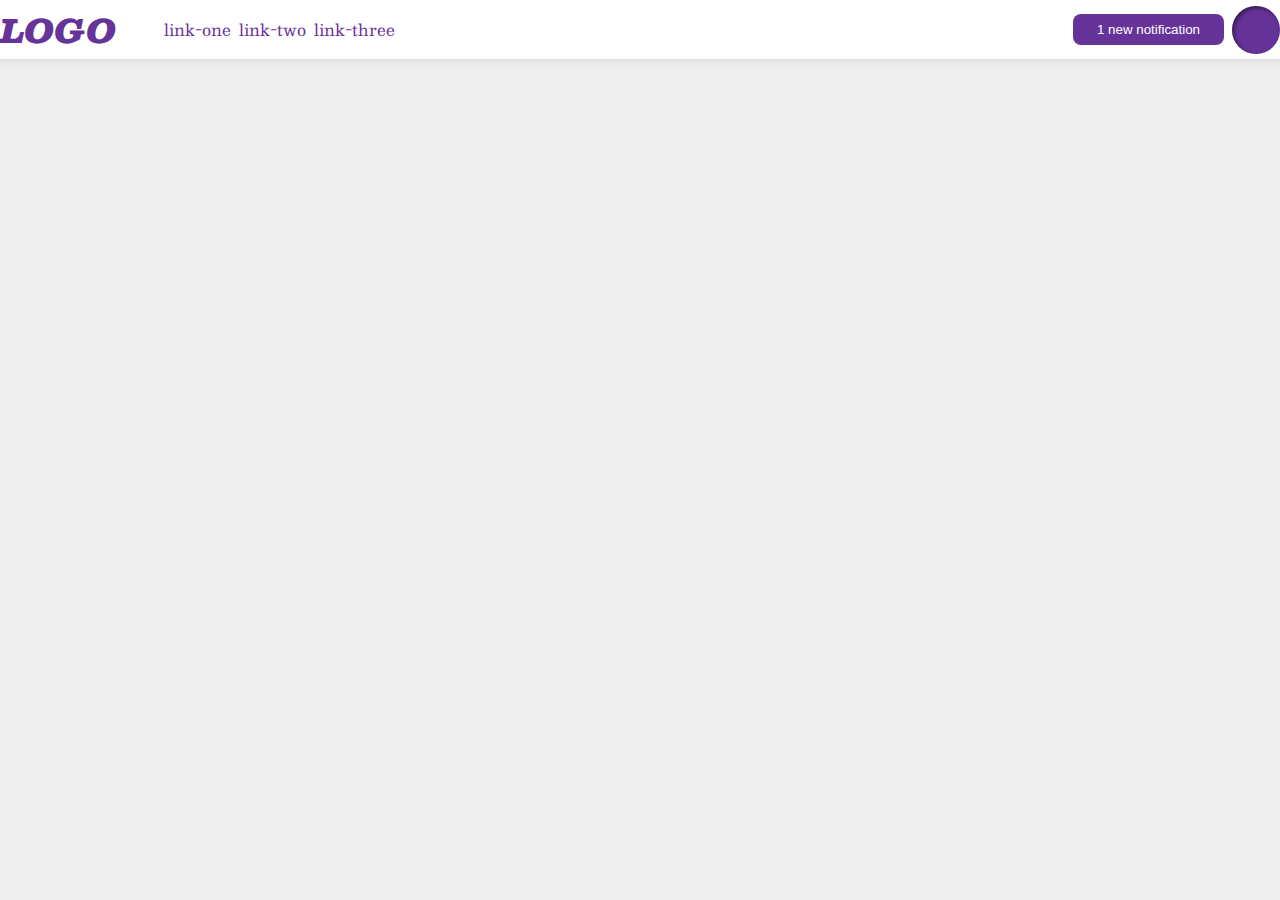
<file: flex/03-flex-header-2/index.html>
<!DOCTYPE html>
<html lang="en">
  <head>
    <meta charset="UTF-8">
    <meta http-equiv="X-UA-Compatible" content="IE=edge">
    <meta name="viewport" content="width=device-width, initial-scale=1.0">
    <title>Flex Header 2</title>
    <link rel="stylesheet" href="style.css">
  </head>
  <body>
    <div class="header">
      <div class="left-container">
        <div class="logo">
          LOGO
        </div>
        <ul class="links">
          <li><a href="https://google.com">link-one</a></li>
          <li><a href="https://google.com">link-two</a></li>
          <li><a href="https://google.com">link-three</a></li>
        </ul>
      </div>
      <div class="right-container">
        <button class="notifications">
          1 new notification
        </button>
        <div class="profile-image"></div>
      </div>
    </div>
  </body>
</html>
</file>
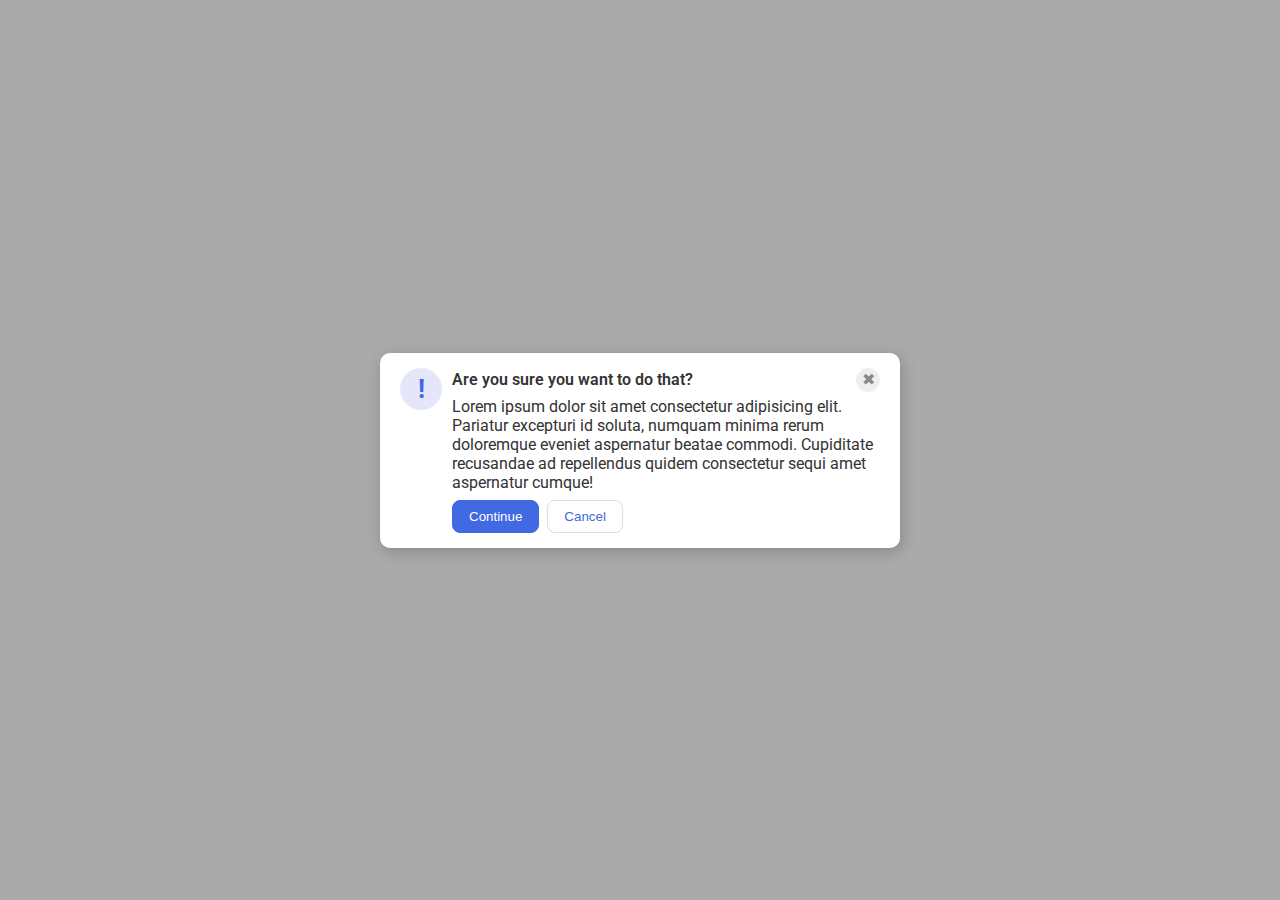
<file: flex/05-flex-modal/index.html>
<!DOCTYPE html>
<html lang="en">
  <head>
    <meta charset="UTF-8">
    <meta http-equiv="X-UA-Compatible" content="IE=edge">
    <meta name="viewport" content="width=device-width, initial-scale=1.0">
    <link rel="stylesheet" href="style.css">
    <title>Modal</title>
  </head>
  <body>
    <div class="modal">
      <div class="flex-col">
        <div class="icon">!</div>
      </div>
      <div class="flex-col">
        <div class="modal-head">
          <div class="header">Are you sure you want to do that?</div>
          <button class="close-button">✖</button>
        </div>
        <div class="modal-body">
          <div class="text">Lorem ipsum dolor sit amet consectetur adipisicing elit. Pariatur excepturi id soluta, numquam minima rerum doloremque eveniet aspernatur beatae commodi. Cupiditate recusandae ad repellendus quidem consectetur sequi amet aspernatur cumque!</div>
          <div class="flex">
            <button class="continue">Continue</button>
            <button class="cancel">Cancel</button>
          </div>
        </div>
      </div>
      
      
    </div>
  </body>
</html>
</file>
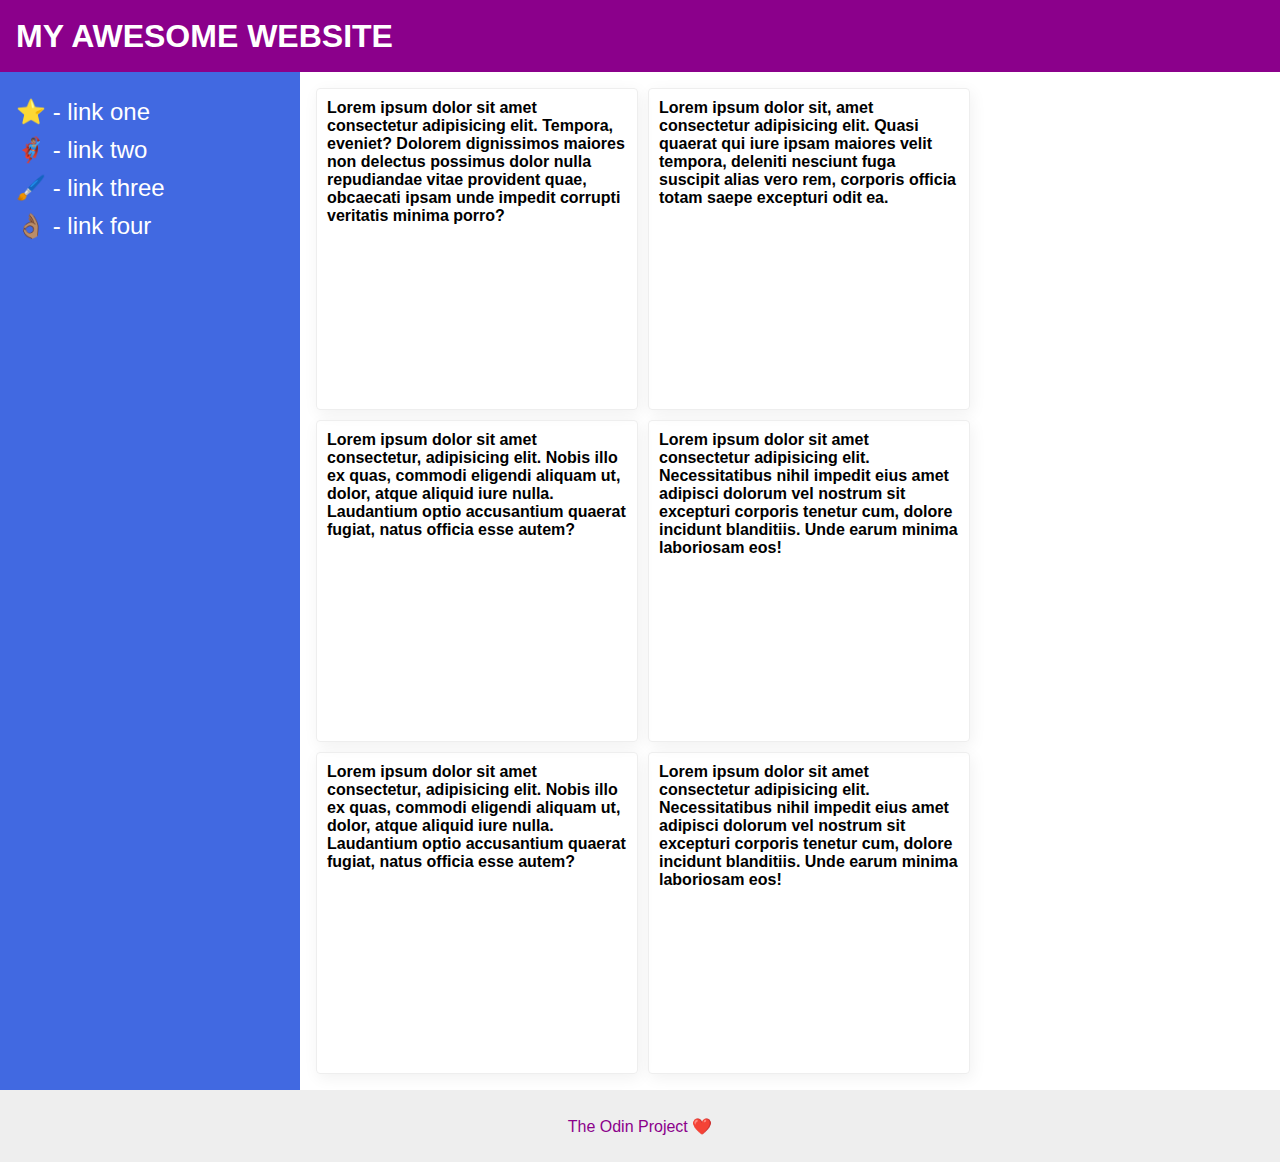
<file: flex/07-flex-layout-2/index.html>
<!DOCTYPE html>
<html lang="en">
  <head>
    <meta charset="UTF-8">
    <meta http-equiv="X-UA-Compatible" content="IE=edge">
    <meta name="viewport" content="width=device-width, initial-scale=1.0">
    <title>The Holy Grail</title>
    <link rel="stylesheet" href="style.css">
  </head>
  <body>
    <div class="header">
      MY AWESOME WEBSITE
    </div>
    <div class="content">
      <div class="sidebar">
        <ul>
          <li><a href="#">⭐ - link one</a></li>
          <li><a href="#">🦸🏽‍♂️ - link two</a></li>
          <li><a href="#">🖌️ - link three</a></li>
          <li><a href="#">👌🏽 - link four</a></li>
        </ul>
      </div>
      <div class="card-container">
        <div class="card">Lorem ipsum dolor sit amet consectetur adipisicing elit. Tempora, eveniet? Dolorem dignissimos maiores non delectus possimus dolor nulla repudiandae vitae provident quae, obcaecati ipsam unde impedit corrupti veritatis minima porro?</div>
        <div class="card">Lorem ipsum dolor sit, amet consectetur adipisicing elit. Quasi quaerat qui iure ipsam maiores velit tempora, deleniti nesciunt fuga suscipit alias vero rem, corporis officia totam saepe excepturi odit ea.</div>
        <div class="card">Lorem ipsum dolor sit amet consectetur, adipisicing elit. Nobis illo ex quas, commodi eligendi aliquam ut, dolor, atque aliquid iure nulla. Laudantium optio accusantium quaerat fugiat, natus officia esse autem?</div>
        <div class="card">Lorem ipsum dolor sit amet consectetur adipisicing elit. Necessitatibus nihil impedit eius amet adipisci dolorum vel nostrum sit excepturi corporis tenetur cum, dolore incidunt blanditiis. Unde earum minima laboriosam eos!</div>
        <div class="card">Lorem ipsum dolor sit amet consectetur, adipisicing elit. Nobis illo ex quas, commodi eligendi aliquam ut, dolor, atque aliquid iure nulla. Laudantium optio accusantium quaerat fugiat, natus officia esse autem?</div>
        <div class="card">Lorem ipsum dolor sit amet consectetur adipisicing elit. Necessitatibus nihil impedit eius amet adipisci dolorum vel nostrum sit excepturi corporis tenetur cum, dolore incidunt blanditiis. Unde earum minima laboriosam eos!</div>
        </div>
    </div>
    <div class="footer">
      The Odin Project ❤️
    </div>
  </body>
</html>
</file>
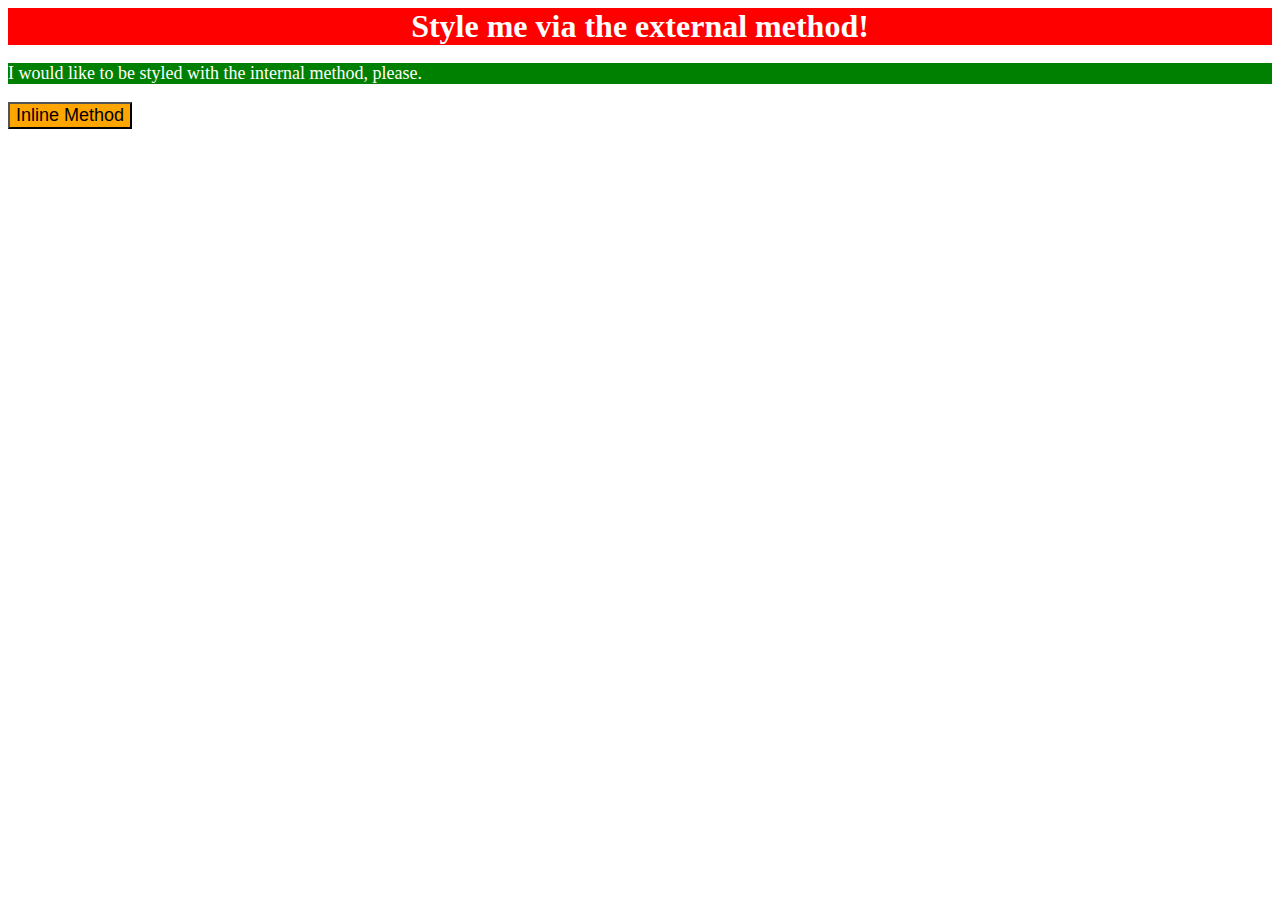
<file: foundations/01-css-methods/index.html>
<!DOCTYPE html>
<html lang="en">
  <head>
    <meta charset="UTF-8">
    <meta http-equiv="X-UA-Compatible" content="IE=edge">
    <meta name="viewport" content="width=device-width, initial-scale=1.0">
    <link rel="stylesheet" href="./styles.css">
    <title>Methods for Adding CSS</title>
  </head>
  <body>
    <div>Style me via the external method!</div>
    <style>
      body p{
        background-color: green;
        color:white;
        font-size:18px;
      }
    </style>
    <p>I would like to be styled with the internal method, please.</p>
    <button style="background-color: orange; font-size: 18px;">Inline Method</button>
  </body>
</html>
</file>
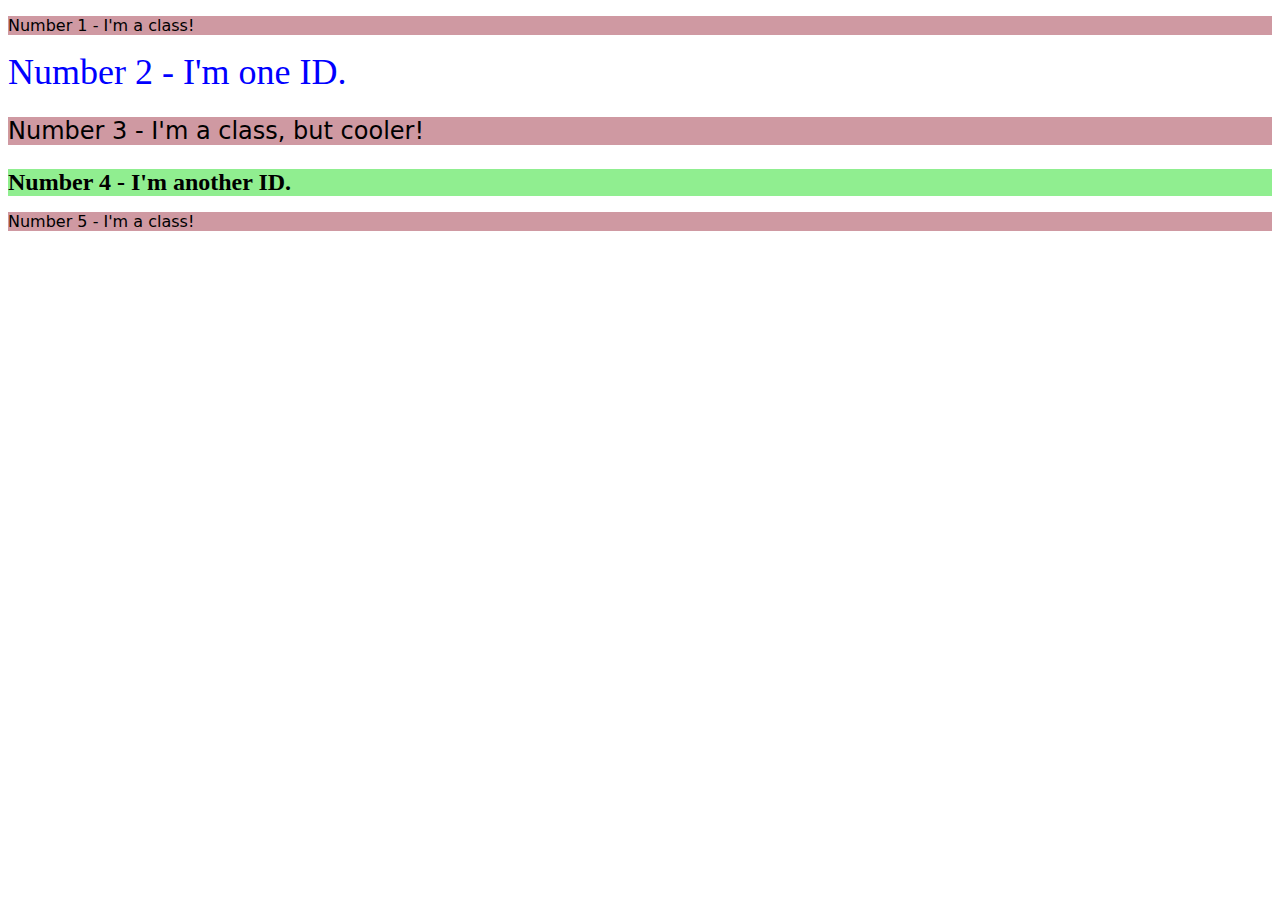
<file: foundations/02-class-id-selectors/index.html>
<!DOCTYPE html>
<html lang="en">
  <head>
    <meta charset="UTF-8">
    <meta http-equiv="X-UA-Compatible" content="IE=edge">
    <meta name="viewport" content="width=device-width, initial-scale=1.0">
    <title>Class and ID Selectors</title>
    <link rel="stylesheet" href="style.css">
  </head>
  <body>
    <p>Number 1 - I'm a class!</p>
    <div id="secondElement">Number 2 - I'm one ID.</div>
    <p class="thirdElement">Number 3 - I'm a class, but cooler!</p>
    <div id="fourthElement">Number 4 - I'm another ID.</div>
    <p>Number 5 - I'm a class!</p>
  </body>
</html>
</file>
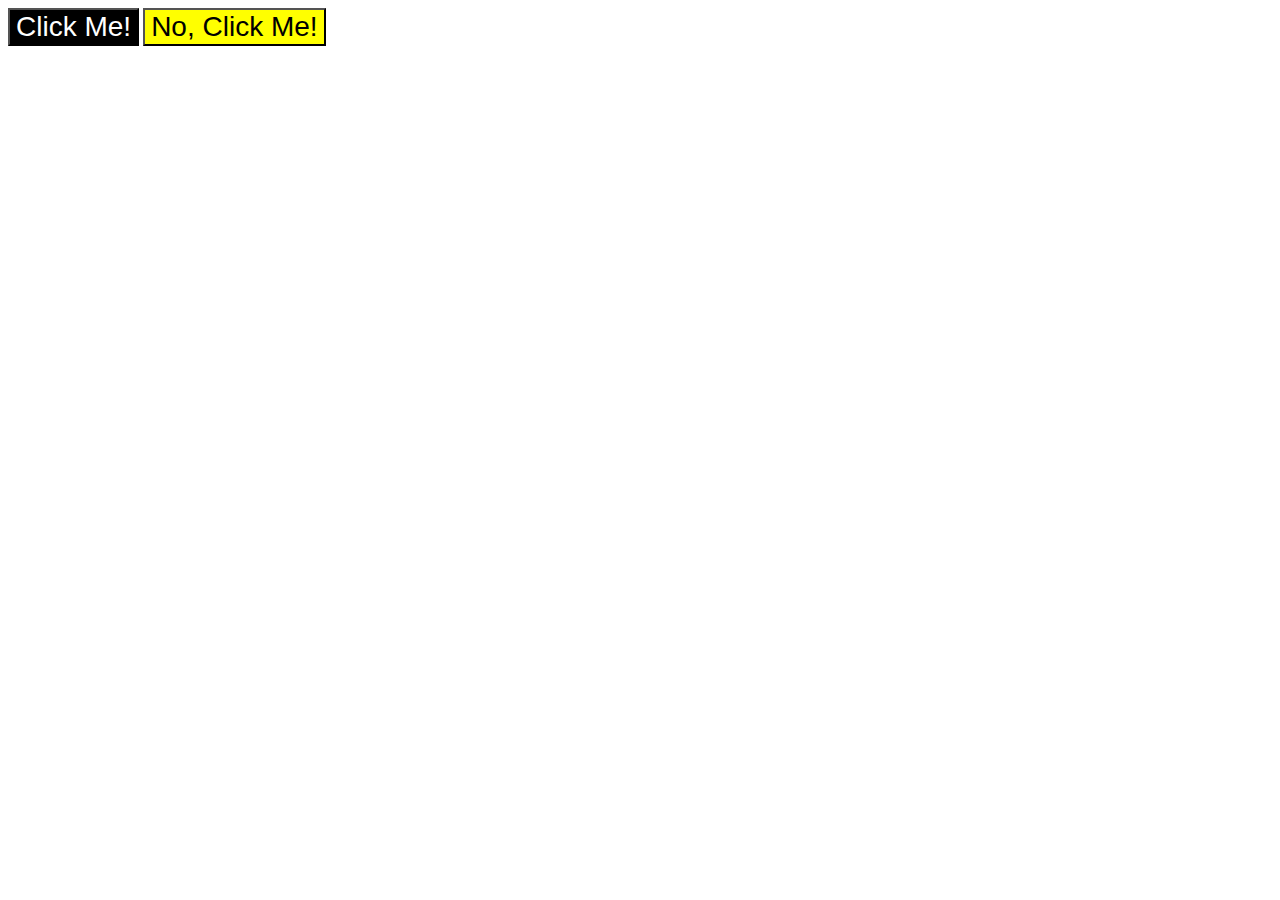
<file: foundations/03-grouping-selectors/index.html>
<!DOCTYPE html>
<html lang="en">
  <head>
    <meta charset="UTF-8">
    <meta http-equiv="X-UA-Compatible" content="IE=edge">
    <meta name="viewport" content="width=device-width, initial-scale=1.0">
    <title>Grouping Selectors</title>
    <link rel="stylesheet" href="style.css">
  </head>
  <body>
    <button class="button-group first">Click Me!</button>
    <button class="button-group second">No, Click Me!</button>
  </body>
</html>
</file>
<file: flex/03-flex-header-2/style.css>
/* this is some magical font-importing.  
you'll learn about it later. */
@import url('https://fonts.googleapis.com/css2?family=Besley:ital,wght@0,400;1,900&display=swap');

body {
  margin: 0;
  background: #eee;
  font-family: Besley, serif;
}

.header {
  background: white;
  border-bottom: 1px solid #ddd;
  box-shadow: 0 0 8px rgba(0,0,0,.1);
}

.profile-image {
  background: rebeccapurple;
  box-shadow: inset 2px 2px 4px rgba(0,0,0,.5);
  border-radius: 50%;
  width: 48px;
  height: 48px;
}

.logo {
  color: rebeccapurple;
  font-size: 32px;
  font-weight: 900;
  font-style: italic;
}

button {
  border: none;
  border-radius: 8px;
  background: rebeccapurple;
  color: white;
  padding: 8px 24px;
}

a {
  /* this removes the line under our links */
  text-decoration: none;
  color: rebeccapurple;
}

ul {
  list-style-type: none;
}

/* Solution */
.header {
  display:flex;
  justify-content: space-between;
}

ul {
  display:flex;
  gap: 8px;
}

.right-container,.left-container {
  display:flex;
  align-items: center;
  gap: 8px;
}
</file>
<file: flex/05-flex-modal/style.css>
@import url('https://fonts.googleapis.com/css2?family=Roboto:wght@400;700&display=swap');

html, body {
  height: 100%;
}

body {
  font-family: Roboto, sans-serif;
  margin: 0;
  background: #aaa;
  color: #333;
  /* I'll give you this one for free lol */
  display: flex;
  align-items: center;
  justify-content: center;
}

.modal {
  background: white;
  width: 480px;
  border-radius: 10px;
  box-shadow: 2px 4px 16px rgba(0,0,0,.2);
}

.icon {
  color: royalblue;
  font-size: 26px;
  font-weight: 700;
  background: lavender;
  width: 42px;
  height: 42px;
  border-radius: 50%;
  display: flex;
  align-items: center;
  justify-content: center;
}

.close-button {
  background: #eee;
  border-radius: 50%;
  color: #888;
  font-weight: 400;
  font-size: 16px;
  height: 24px;
  width: 24px;
  display: flex;
  align-items: center;
  justify-content: center;
  border: 1px solid #eee;
  padding: 0;
}

button {
  cursor: pointer;
  padding: 8px 16px;
  border-radius: 8px;
}

button.continue {
  background: royalblue;
  border: 1px solid royalblue;
  color: white;
}

button.cancel {
  background: white;
  border: 1px solid #ddd;
  color: royalblue;
}

/* Solution */
.modal {
  padding: 15px 20px;
  display:flex;
  gap: 10px;
}

.flex {
  display: flex;
  gap: 8px;
}

.flex button {
  flex:1;
}

.flex-col {
  display:flex;
  flex-direction: column;
  gap: 5px;
}

.modal-head {
  display:flex;
  justify-content: space-between;
  align-items: center;
}

.header {
  font-weight: 600;
}

.modal-body {
  display:flex;
  flex-direction: column;
  align-items: start;
  gap:8px;
}
</file>
<file: flex/07-flex-layout-2/style.css>
body {
  font-family: -apple-system, BlinkMacSystemFont, 'Segoe UI', Roboto, Oxygen, Ubuntu, Cantarell, 'Open Sans', 'Helvetica Neue', sans-serif;
  margin: 0;
  min-height: 100vh;
}

.header {
  height: 72px;
  background: darkmagenta;
  color: white;
}

.footer {
  height: 72px;
  background: #eee;
  color: darkmagenta;
}

.sidebar {
  width: 300px;
  background: royalblue;
  box-sizing: border-box;
}

.card {
  border: 1px solid #eee;
  box-shadow: 2px 4px 16px rgba(0,0,0,.06);
  border-radius: 4px;
}

/* Solution */

body {
  display:flex;
  flex-direction: column;
  justify-content: space-between;
}

.header {
  font-size: 32px;
  font-weight: 900;
  padding: 0px 16px;
  display:flex;
  align-items: center;
}

.content {
  display:flex;
  flex:1;
}

.sidebar {
  padding: 16px;
  max-width: 300px;
  flex-shrink: 0;
}

.sidebar ul {
  list-style-type: none;
  padding:0;
  margin:0;
  flex:1;
  font-size: 24px;
}

.sidebar li {
  margin: 10px 0px;
}

.sidebar a {
  text-decoration: none;
  color:white;
}

.card-container {
  padding:16px;
  display: flex;
  gap: 10px;
  flex-wrap: wrap; 
}

.card {
  width: 300px;
  height: 300px;
  padding: 10px;
  flex-grow: 0;
  flex-shrink: 0;
  font-weight: 600;
}

.footer {
  display:flex;
  justify-content: center;
  align-items: center;
}
</file>
<file: foundations/01-css-methods/styles.css>
body div{
    background-color: red;
    color:white;
    text-align: center;
    font-size: 32px;
    font-weight: bold;
}
</file>
<file: foundations/02-class-id-selectors/style.css>
p {
    background-color: rgb(207, 153, 162);
    font-family: 'Verdana','DejaVu Sans',sans-serif;
}

.thirdElement {
    font-size: 24px;
}

#secondElement {
    color:blue;
    font-size: 36px;
}

#fourthElement {
    background-color: lightgreen;
    font-size: 24px;
    font-weight: bold;
}
</file>
<file: foundations/03-grouping-selectors/style.css>
.button-group {
    font-size: 28px;
    font-family: 'Helvetica','Times New Roman',sans-serif;
}

.first {
    background-color: black;
    color:white;
}

.second {
    background-color: yellow;
}
</file>
